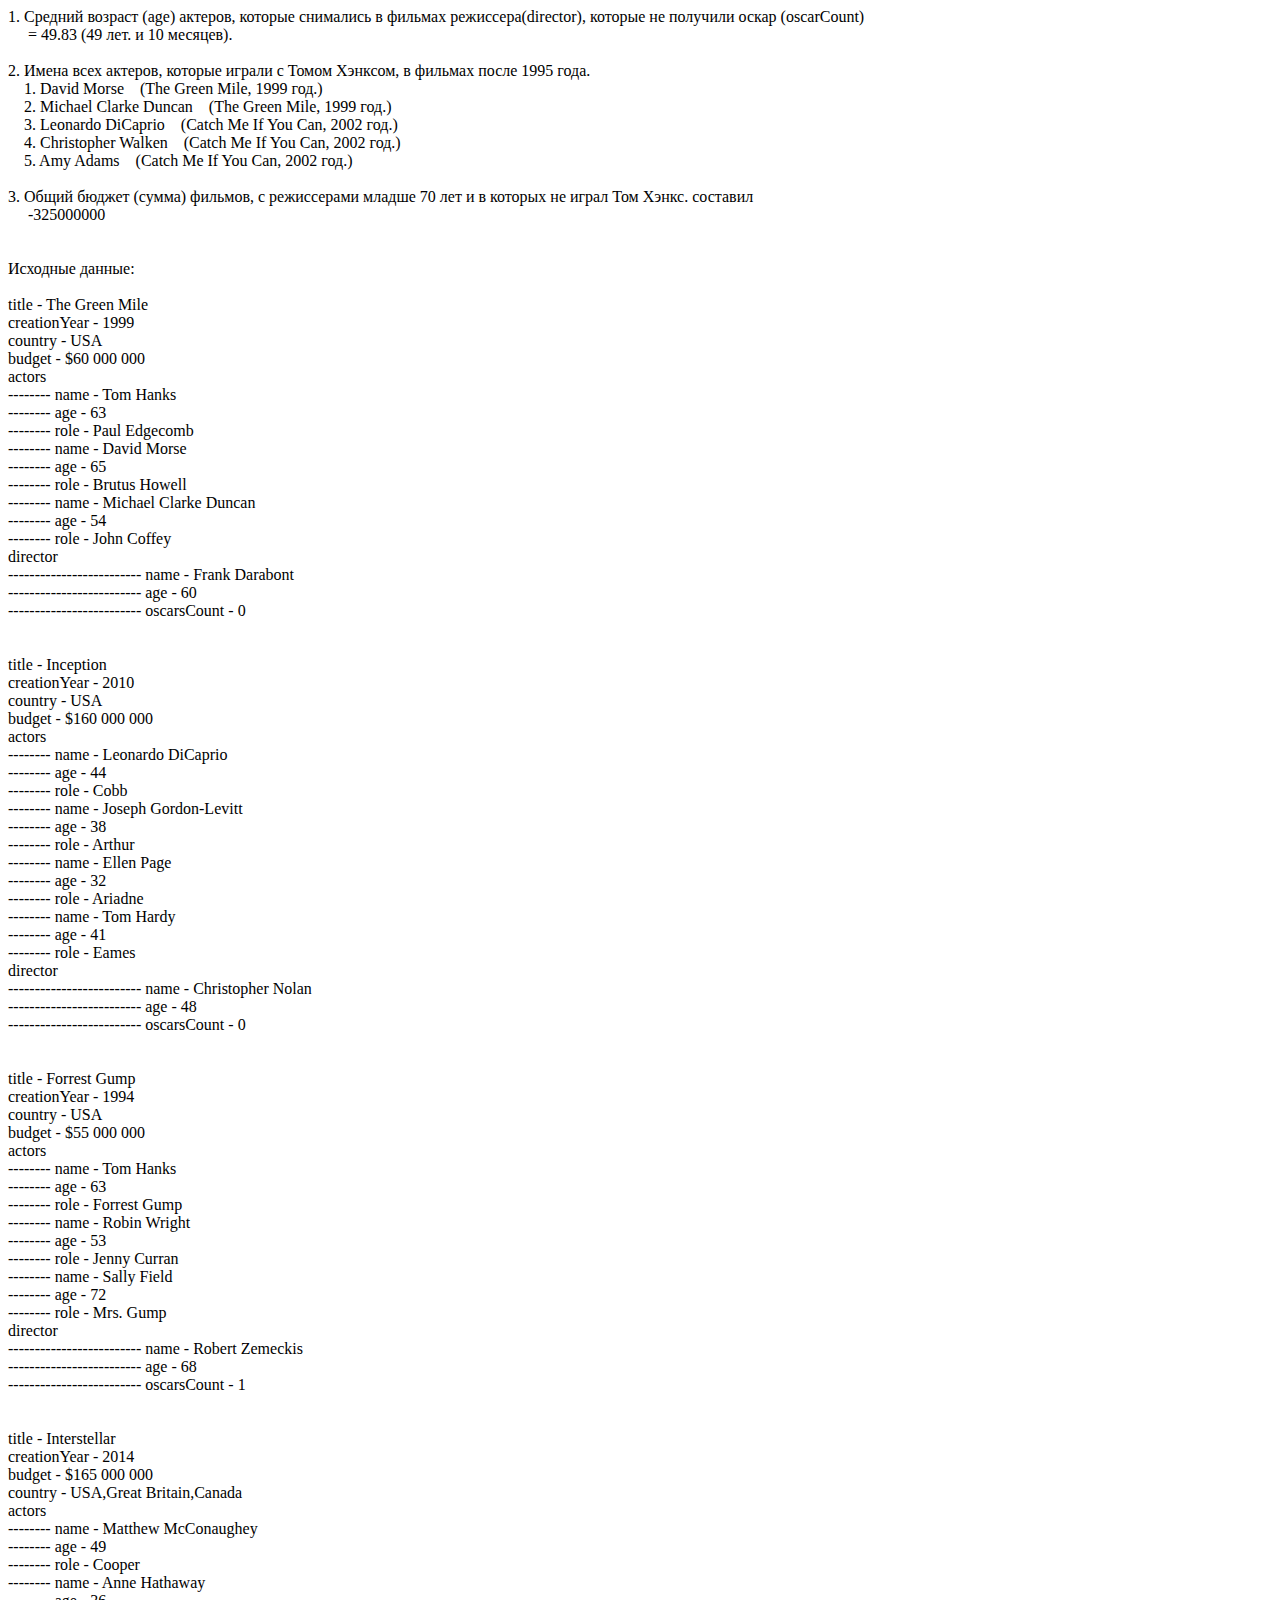
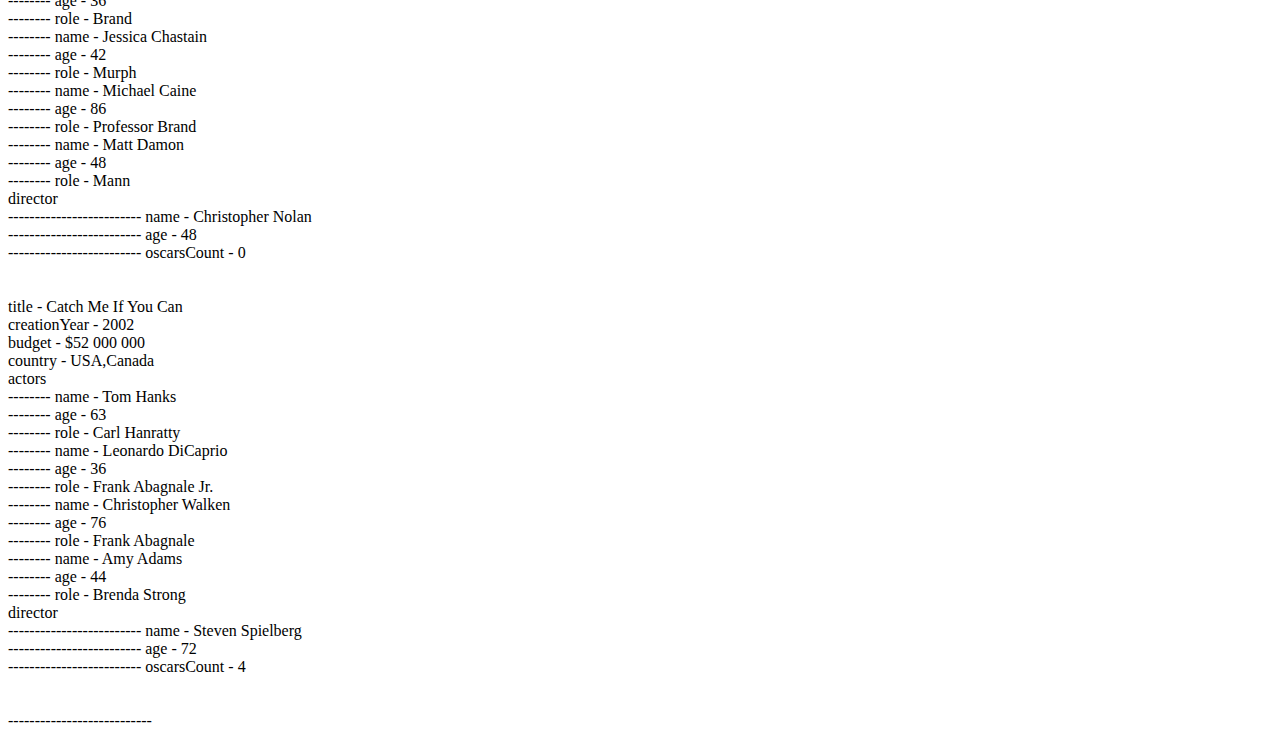
<file: index.html>
﻿<!DOCTYPE html>
<html lang="en" dir="ltr">
  <head>
    <meta charset="utf-8">
    <title>Фокеева Наталья Курс JS Урок 3</title>
  </head>
  <body>
    <script src="films.js" charset="utf-8"></script>


  </body>
</html>
</file>
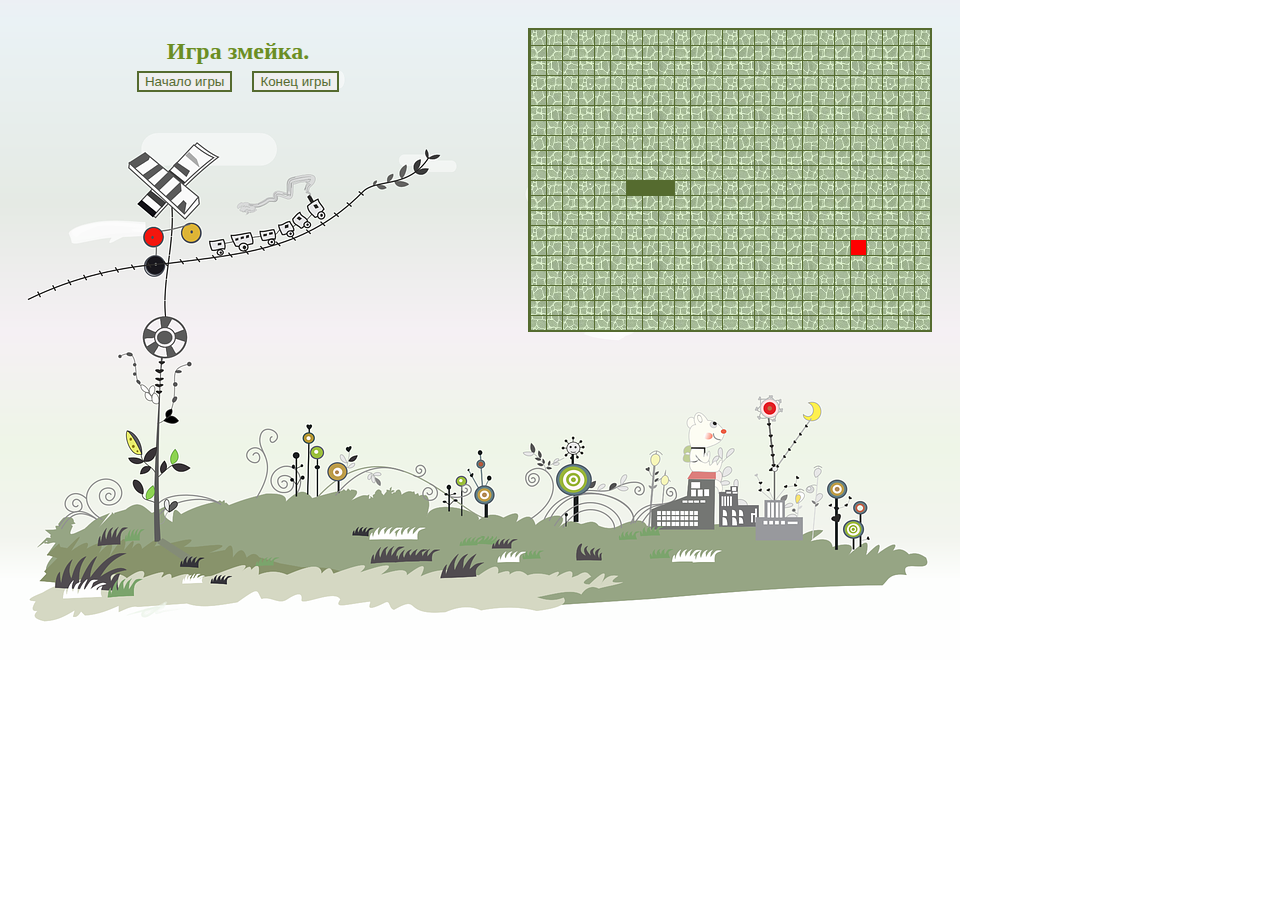
<file: index4.html>
﻿<!DOCTYPE html>
<html lang="en" dir="ltr">
  <head>
    <meta charset="utf-8">
    <link rel = "stylesheet" href = "styles4.css">
    <title>Фокеева Наталья Курс JS Урок 4</title>
  </head>
  <body>



    <script src="gameFNS.js" charset="utf-8"></script>
  </body>
</html>
</file>
<file: styles4.css>
.button {
	margin: 0px 10px 0px 10px;
	border:2px solid #556B2F;
	color: #556B2F;
}
.Stroka{
	height: 15px;
        }


.cell{
  margin: 0;
  display: inline-block;
  width: 15px;
  height: 15px;
  border-left: 1px solid #556B2F;
	border-bottom: 1px solid #556B2F;
  z-index: 30;
}

.snake{
	background-color:#556B2F;
}

.food{
	background-color:#FF0000;		
}
</file>
